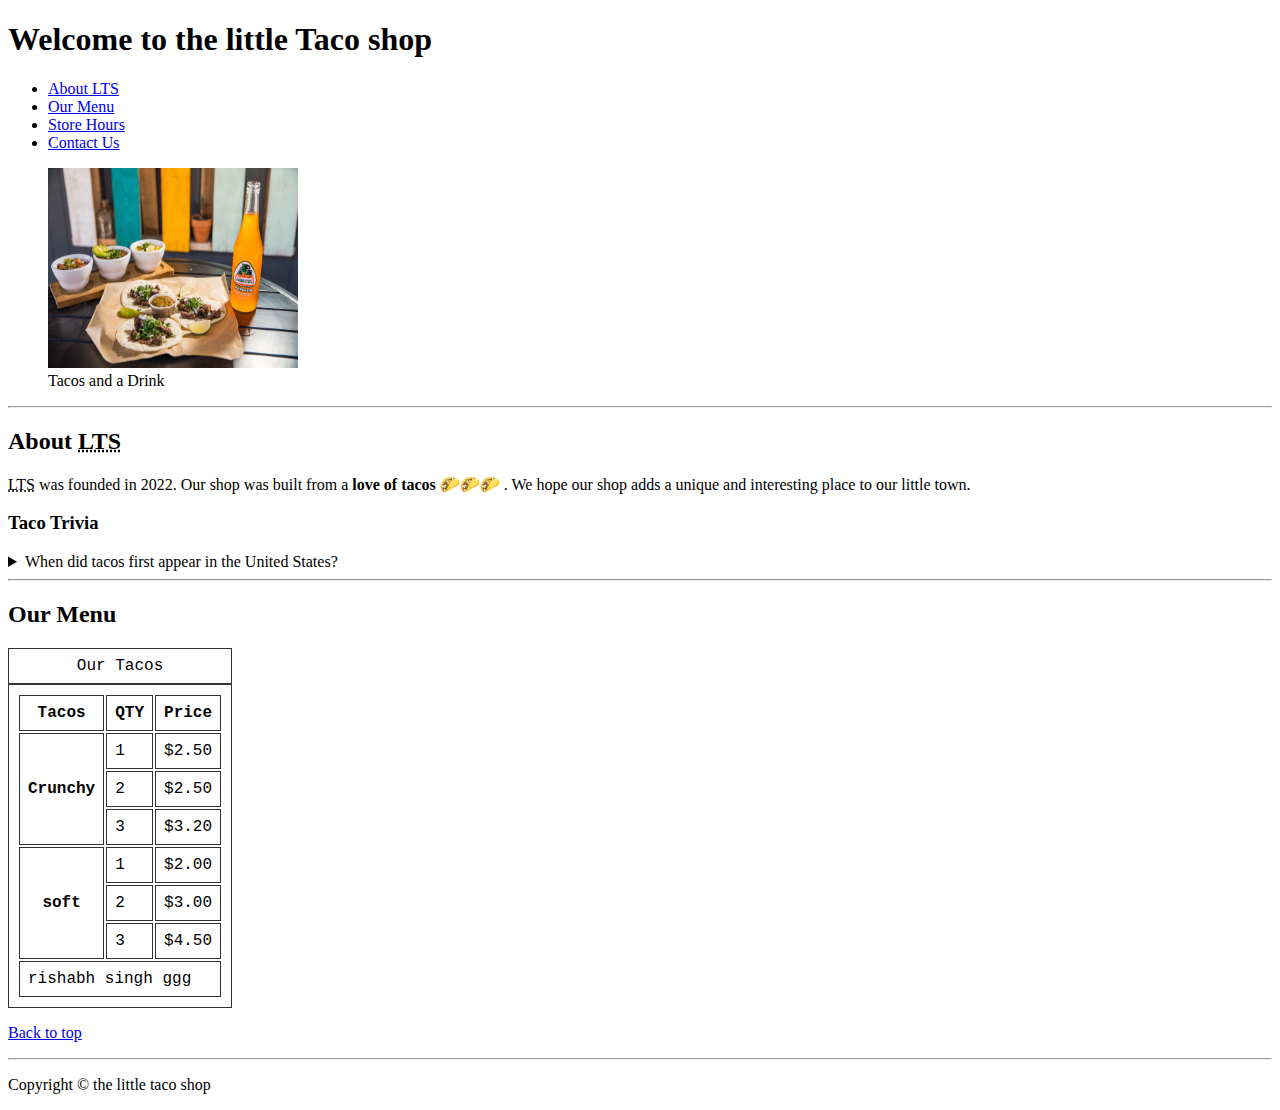
<file: index.html>
<!DOCTYPE html>
<html lang="en">
<head>
    <meta charset="UTF-8">
    <meta http-equiv="X-UA-Compatible" content="IE=edge">
    <meta name="viewport" content="width=device-width, initial-scale=1.0">
    <title>project</title>
    <link rel="stylesheet" href="index.css">
    
</head>
<body>
    <header>
    <h1>Welcome to the little Taco shop</h1>
    <nav>
        <ul>
            <li><a href="#about">About LTS</a></li>
            <li><a href="#menu">Our Menu</a></li>
            <li><a href="indexs.html">Store Hours</a></li>
            <li><a href="contact.html">Contact Us</a></li>
        </ul>
    </nav>

    <figure>
        <img src="home.png" alt="homeimage" height="200" width="250">
        <figcaption>Tacos and a Drink</figcaption>
    </figure>
    
    </header>
    <hr>
    <main>
        <article id="about">
        <h2>About <abbr title="lts">LTS</abbr>  </h2>
        <P>
            <abbr title="lts"> LTS</abbr>  was founded in 2022. Our shop was built from a <strong> love of tacos 🌮🌮🌮</strong>  . We hope 
            our shop adds a unique and interesting place to our little town.
        </P>
       
        <h3>Taco Trivia</h3>
        <aside>
            <details>
                <summary>When did tacos first appear in the United States?
                    
                </summary>
                <p>Lorem, ipsum dolor sit amet consectetur adipisicing elit.
                    Ipsum optio doloribus fugiat distinctio in ad asperiores . 
                   Ea debitis deserunt error pariatur veniam.</p>

            </details>
        </aside>
        </article>
        <hr>
        <article id="menu">
        <h2>Our Menu</h2>
        <table>
            <caption>Our Tacos</caption>
            <tr>
                <th>Tacos</th>
                <th>QTY</th>
                <th>Price</th>
            </tr>
            <tr>
                <th rowspan="3">Crunchy</th>
                <td>1</td>
                <td>$2.50</td>
            </tr>
            <tr>
                <td>2</td>
                <td>$2.50</td>
                
            </tr>
            <tr>
                <td>3</td>
                <td>$3.20</td>
            </tr>
            <tr>
                <th rowspan="3">soft</th>
                <td>1</td>
                <td>$2.00</td>

            </tr>
            <tr>
                <td>2</td>
                <td>$3.00</td>
                
            </tr>
            <tr>
                <td>3</td>
                <td>$4.50</td>
            </tr>
            <tr>
                <td colspan="3">rishabh singh ggg</td>
            </tr>
        </table>
        </article>
        <p>
            <a href="/">Back to top</a>
        </p>


    </main>
    <hr>
    <footer>
        <p>
            Copyright &copy; the little taco shop
        </p>
    </footer>
    
</body>
</html>
</file>
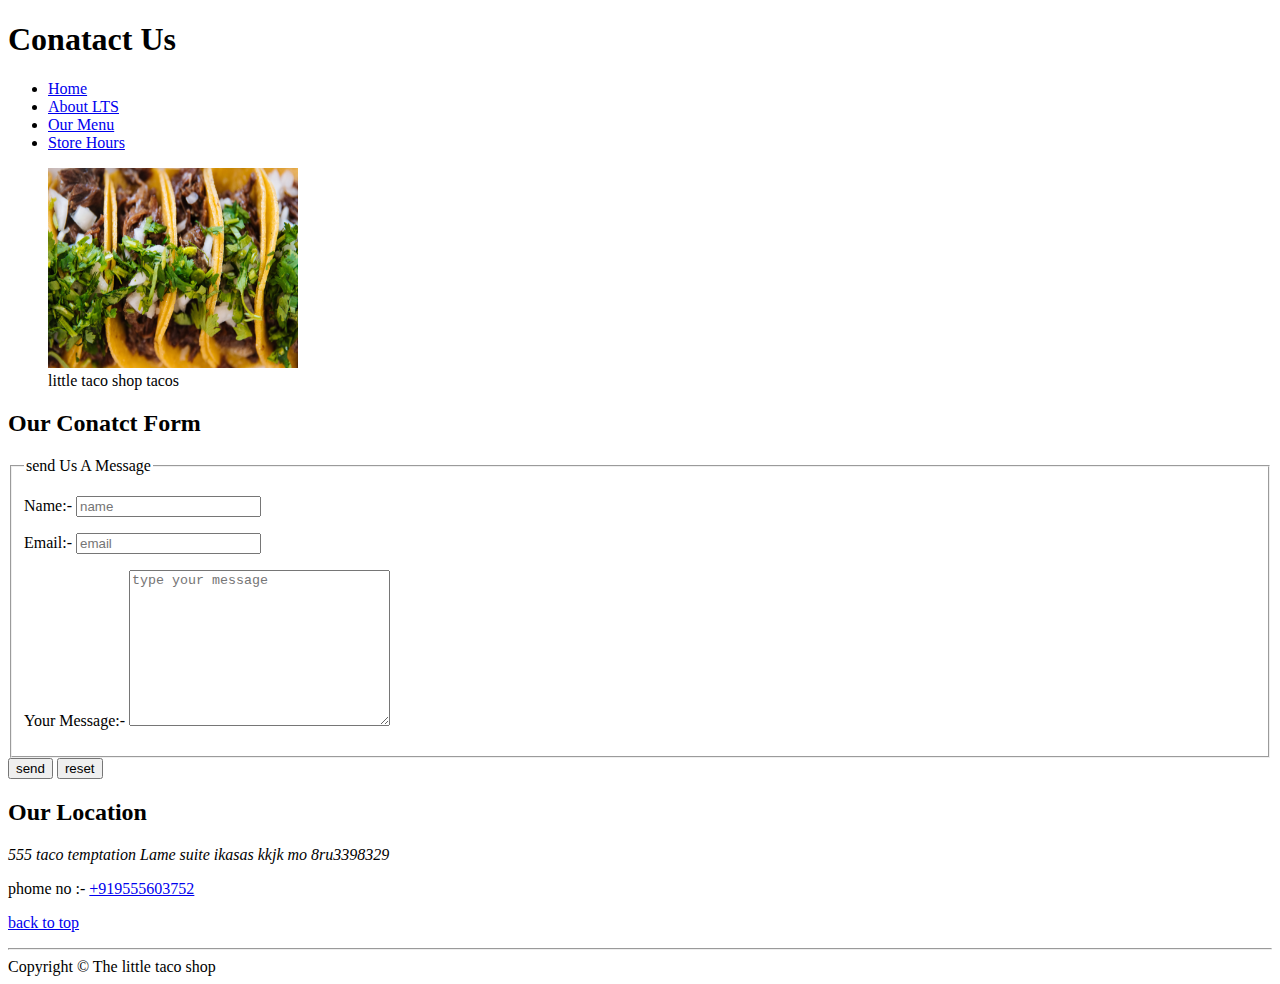
<file: contact.html>
<!DOCTYPE html>
<html lang="en">
<head>
    <meta charset="UTF-8">
    <meta http-equiv="X-UA-Compatible" content="IE=edge">
    <meta name="viewport" content="width=device-width, initial-scale=1.0">
    <title>contact</title>
</head>
<body>
    <header>
        <h1>Conatact Us</h1>
        <ul>
            <li><a href="/">Home</a></li>
            <li><a href="/#about">About LTS</a></li>
            <li><a href="/#menu">Our Menu</a></li>
            <li><a href="indexs.html">Store Hours</a></li>
        </ul>
        <figure>
            <img src="contact.png" alt="image" height="200" width="250">
            <figcaption>little taco shop tacos</figcaption>
        </figure>
    </header>
    <main>
        <h2>Our Conatct Form</h2>
        <fieldset >
            <legend>send Us A Message</legend>
        <form action="">
            <p><label for="name">Name:-</label>
                <input type="text" id="name" placeholder="name">
            </p>
            <p>
                <label for="email">Email:-</label>
                <input type="email" id="email" placeholder="email">
            </p>
            <p>
                <label for="message">Your Message:-</label>
                <textarea name="message" id="message" cols="30" rows="10" placeholder="type your message"></textarea>
            </p>
        </fieldset>
        <button>send</button>
        <button>reset</button>

        </form>
    </main>
    <h2>Our Location</h2>
    <address>555 taco temptation Lame suite ikasas kkjk mo 8ru3398329</address>

    <p>phome no :-  <a href="tel:+919555603752">+919555603752</a></p>
    <p><a href="/">back to top</a></p>
    <hr>
    Copyright &copy; The little taco shop

</body>
</html>
</file>
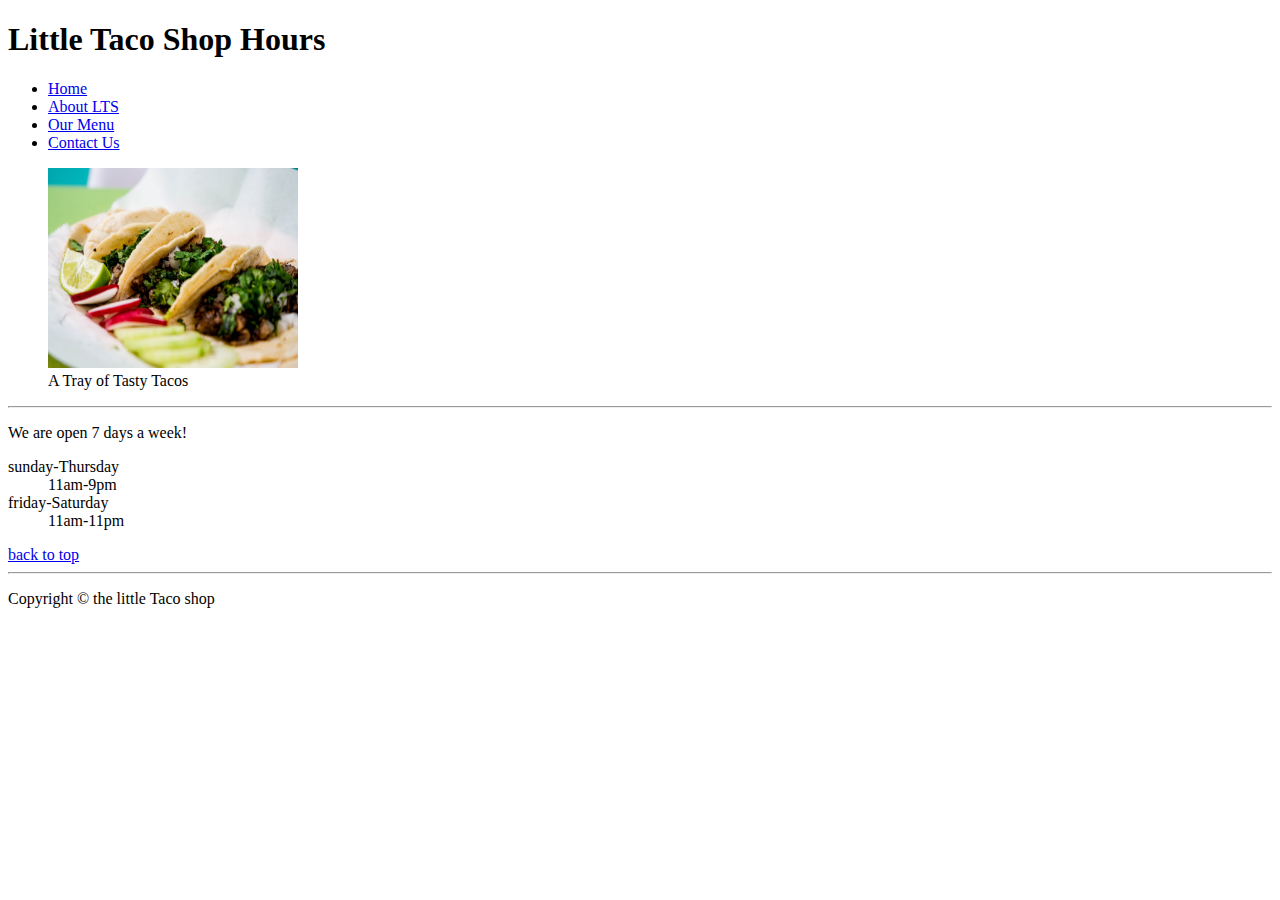
<file: indexs.html>
<!DOCTYPE html>
<html lang="en">
<head>
    <meta charset="UTF-8">
    <meta http-equiv="X-UA-Compatible" content="IE=edge">
    <meta name="viewport" content="width=device-width, initial-scale=1.0">
    <title>second</title>
    
</head>
<body>
<header>
    <article id="store">
    <h1>Little Taco Shop Hours</h1>
    <ul>
        <li><a href="/">Home</a></li>
        <li><a href="/#about">About LTS</a></li>
        <li><a href="/#menu">Our Menu</a></li>
        <li><a href="contact.html">Contact Us</a></li>
    </ul>
    <figure>
        <img src="taco.png" alt="image" height="200" width="250w">
        <figcaption>A Tray of Tasty Tacos</figcaption>
    </figure>
</article>
</header>
<hr>
<main>
    <p>
        We are open 7 days a week!
    </p>
    <dl>
        <dt>sunday-Thursday</dt>
        <dd>11am-9pm</dd>
        <dt>friday-Saturday</dt>
        <dd>11am-11pm</dd>
    </dl>
    <a href="/">back to top</a>
</main>
<hr>
<footer>
   <p> Copyright &copy; the little Taco shop</p>
</footer>
   

</body>
</html>
</file>
<file: index.css>
table,th, td, caption {
    border: 1px solid #333;
    font-family: 'Courier New', Courier, monospace;
    border-collapse: separate;
    padding: 0.5rem;
}
</file>
